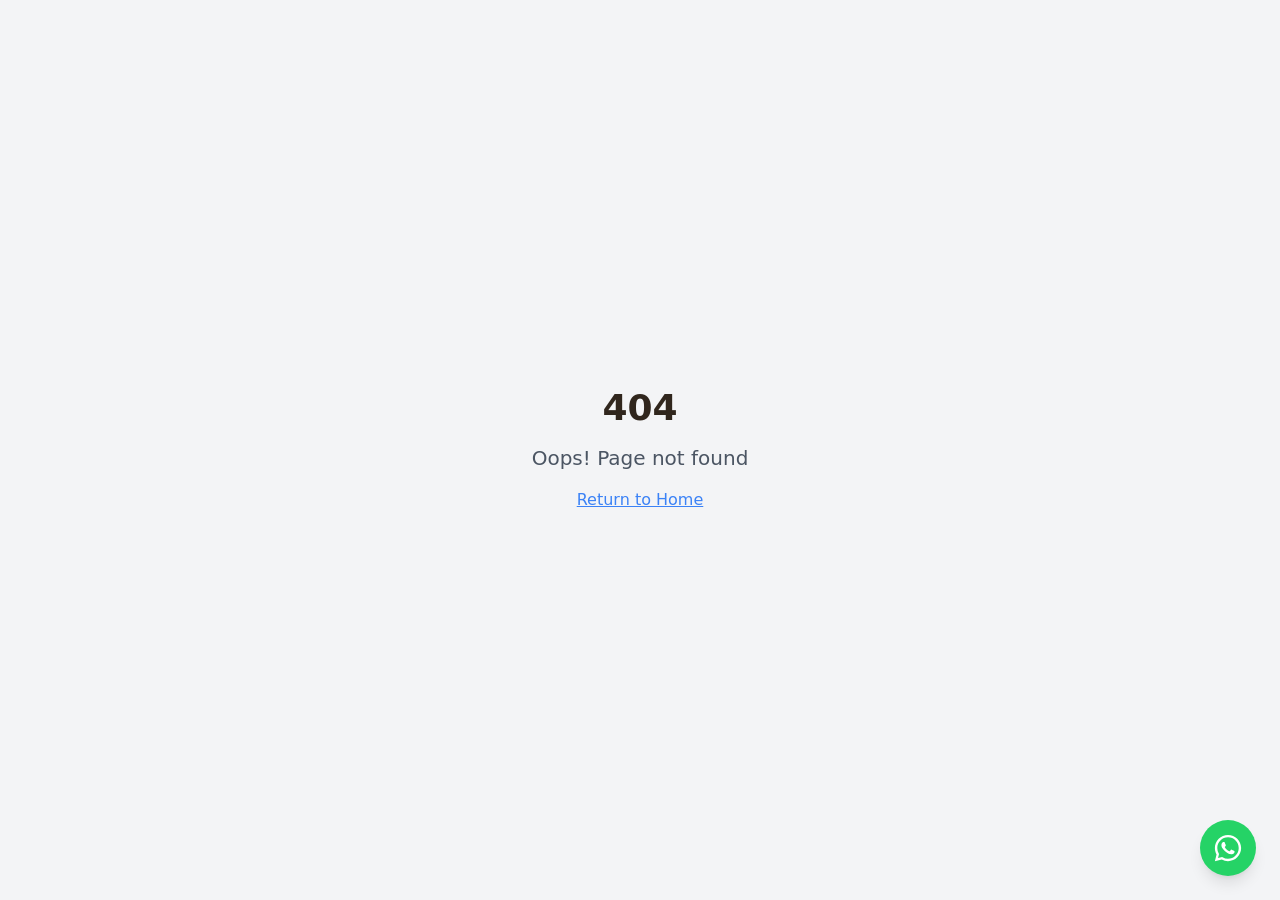
<file: index.html>
<!DOCTYPE html>
<html lang="en">
  <head>
    <meta charset="UTF-8" />
    <meta name="viewport" content="width=device-width, initial-scale=1.0" />
    <link href="https://fonts.googleapis.com/css2?family=Playfair+Display:wght@700;900&display=swap" rel="stylesheet" />

    <!-- Primary SEO -->
    <title>CS Coffee Works | Chikkamagaluru Special Coffee</title>
    <meta name="description" content="CS Coffee Works brings you premium coffee blends from the mist-covered estates of Chikkamagaluru, Karnataka. Pure, aromatic, and crafted with decades of passion." />
    <meta name="keywords" content="CS Coffee Works, Chikkamagaluru coffee, Malnad coffee, Karnataka coffee, premium coffee blend, filter coffee, Indian coffee" />
    <meta name="author" content="CS Coffee Works" />
    <link rel="canonical" href="https://cscoffeeworks.in/" />

    <!-- Open Graph -->
    <meta property="og:title" content="CS Coffee Works | Chikkamagaluru Special Coffee" />
    <meta property="og:description" content="Premium coffee blends from the mist-covered estates of Chikkamagaluru, Karnataka. Pure, aromatic, and crafted with decades of passion." />
    <meta property="og:type" content="website" />
    <meta property="og:url" content="https://cscoffeeworks.in/" />
    <meta property="og:image" content="https://cscoffeeworks.in/lovable-uploads/cs-coffee-400g.jpg" />
    <meta property="og:image:alt" content="CS Coffee Works – Premium Chikkamagaluru Coffee" />
    <meta property="og:site_name" content="CS Coffee Works" />
    <meta property="og:locale" content="en_IN" />

    <!-- Twitter Card -->
    <meta name="twitter:card" content="summary_large_image" />
    <meta name="twitter:title" content="CS Coffee Works | Chikkamagaluru Special Coffee" />
    <meta name="twitter:description" content="Premium coffee blends from the mist-covered estates of Chikkamagaluru, Karnataka." />
    <meta name="twitter:image" content="https://cscoffeeworks.in/lovable-uploads/cs-coffee-400g.jpg" />

    <!-- GitHub Pages SPA redirect handler -->
    <script>
      (function(l) {
        if (l.search[1] === '/') {
          var decoded = l.search.slice(1).split('&').map(function(s) {
            return s.replace(/~and~/g, '&');
          });
          window.history.replaceState(null, null,
            l.pathname.slice(0, -1) + decoded[0] +
            (decoded[1] ? '?' + decoded[1] : '') +
            l.hash
          );
        }
      }(window.location));
    </script>
    <script type="module" crossorigin src="/assets/index-CIEJbocS.js"></script>
    <link rel="stylesheet" crossorigin href="/assets/index-BhkToB1e.css">
  </head>

  <body>
    <div id="root"></div>
  </body>
</html>
</file>
<file: assets/index-BhkToB1e.css>
*,:before,:after{--tw-border-spacing-x: 0;--tw-border-spacing-y: 0;--tw-translate-x: 0;--tw-translate-y: 0;--tw-rotate: 0;--tw-skew-x: 0;--tw-skew-y: 0;--tw-scale-x: 1;--tw-scale-y: 1;--tw-pan-x: ;--tw-pan-y: ;--tw-pinch-zoom: ;--tw-scroll-snap-strictness: proximity;--tw-gradient-from-position: ;--tw-gradient-via-position: ;--tw-gradient-to-position: ;--tw-ordinal: ;--tw-slashed-zero: ;--tw-numeric-figure: ;--tw-numeric-spacing: ;--tw-numeric-fraction: ;--tw-ring-inset: ;--tw-ring-offset-width: 0px;--tw-ring-offset-color: #fff;--tw-ring-color: rgb(59 130 246 / .5);--tw-ring-offset-shadow: 0 0 #0000;--tw-ring-shadow: 0 0 #0000;--tw-shadow: 0 0 #0000;--tw-shadow-colored: 0 0 #0000;--tw-blur: ;--tw-brightness: ;--tw-contrast: ;--tw-grayscale: ;--tw-hue-rotate: ;--tw-invert: ;--tw-saturate: ;--tw-sepia: ;--tw-drop-shadow: ;--tw-backdrop-blur: ;--tw-backdrop-brightness: ;--tw-backdrop-contrast: ;--tw-backdrop-grayscale: ;--tw-backdrop-hue-rotate: ;--tw-backdrop-invert: ;--tw-backdrop-opacity: ;--tw-backdrop-saturate: ;--tw-backdrop-sepia: ;--tw-contain-size: ;--tw-contain-layout: ;--tw-contain-paint: ;--tw-contain-style: }::backdrop{--tw-border-spacing-x: 0;--tw-border-spacing-y: 0;--tw-translate-x: 0;--tw-translate-y: 0;--tw-rotate: 0;--tw-skew-x: 0;--tw-skew-y: 0;--tw-scale-x: 1;--tw-scale-y: 1;--tw-pan-x: ;--tw-pan-y: ;--tw-pinch-zoom: ;--tw-scroll-snap-strictness: proximity;--tw-gradient-from-position: ;--tw-gradient-via-position: ;--tw-gradient-to-position: ;--tw-ordinal: ;--tw-slashed-zero: ;--tw-numeric-figure: ;--tw-numeric-spacing: ;--tw-numeric-fraction: ;--tw-ring-inset: ;--tw-ring-offset-width: 0px;--tw-ring-offset-color: #fff;--tw-ring-color: rgb(59 130 246 / .5);--tw-ring-offset-shadow: 0 0 #0000;--tw-ring-shadow: 0 0 #0000;--tw-shadow: 0 0 #0000;--tw-shadow-colored: 0 0 #0000;--tw-blur: ;--tw-brightness: ;--tw-contrast: ;--tw-grayscale: ;--tw-hue-rotate: ;--tw-invert: ;--tw-saturate: ;--tw-sepia: ;--tw-drop-shadow: ;--tw-backdrop-blur: ;--tw-backdrop-brightness: ;--tw-backdrop-contrast: ;--tw-backdrop-grayscale: ;--tw-backdrop-hue-rotate: ;--tw-backdrop-invert: ;--tw-backdrop-opacity: ;--tw-backdrop-saturate: ;--tw-backdrop-sepia: ;--tw-contain-size: ;--tw-contain-layout: ;--tw-contain-paint: ;--tw-contain-style: }*,:before,:after{box-sizing:border-box;border-width:0;border-style:solid;border-color:#e5e7eb}:before,:after{--tw-content: ""}html,:host{line-height:1.5;-webkit-text-size-adjust:100%;-moz-tab-size:4;-o-tab-size:4;tab-size:4;font-family:ui-sans-serif,system-ui,sans-serif,"Apple Color Emoji","Segoe UI Emoji",Segoe UI Symbol,"Noto Color Emoji";font-feature-settings:normal;font-variation-settings:normal;-webkit-tap-highlight-color:transparent}body{margin:0;line-height:inherit}hr{height:0;color:inherit;border-top-width:1px}abbr:where([title]){-webkit-text-decoration:underline dotted;text-decoration:underline dotted}h1,h2,h3,h4,h5,h6{font-size:inherit;font-weight:inherit}a{color:inherit;text-decoration:inherit}b,strong{font-weight:bolder}code,kbd,samp,pre{font-family:ui-monospace,SFMono-Regular,Menlo,Monaco,Consolas,Liberation Mono,Courier New,monospace;font-feature-settings:normal;font-variation-settings:normal;font-size:1em}small{font-size:80%}sub,sup{font-size:75%;line-height:0;position:relative;vertical-align:baseline}sub{bottom:-.25em}sup{top:-.5em}table{text-indent:0;border-color:inherit;border-collapse:collapse}button,input,optgroup,select,textarea{font-family:inherit;font-feature-settings:inherit;font-variation-settings:inherit;font-size:100%;font-weight:inherit;line-height:inherit;letter-spacing:inherit;color:inherit;margin:0;padding:0}button,select{text-transform:none}button,input:where([type=button]),input:where([type=reset]),input:where([type=submit]){-webkit-appearance:button;background-color:transparent;background-image:none}:-moz-focusring{outline:auto}:-moz-ui-invalid{box-shadow:none}progress{vertical-align:baseline}::-webkit-inner-spin-button,::-webkit-outer-spin-button{height:auto}[type=search]{-webkit-appearance:textfield;outline-offset:-2px}::-webkit-search-decoration{-webkit-appearance:none}::-webkit-file-upload-button{-webkit-appearance:button;font:inherit}summary{display:list-item}blockquote,dl,dd,h1,h2,h3,h4,h5,h6,hr,figure,p,pre{margin:0}fieldset{margin:0;padding:0}legend{padding:0}ol,ul,menu{list-style:none;margin:0;padding:0}dialog{padding:0}textarea{resize:vertical}input::-moz-placeholder,textarea::-moz-placeholder{opacity:1;color:#9ca3af}input::placeholder,textarea::placeholder{opacity:1;color:#9ca3af}button,[role=button]{cursor:pointer}:disabled{cursor:default}img,svg,video,canvas,audio,iframe,embed,object{display:block;vertical-align:middle}img,video{max-width:100%;height:auto}[hidden]:where(:not([hidden=until-found])){display:none}:root{--background: 45 15% 97%;--foreground: 30 25% 15%;--card: 45 20% 95%;--card-foreground: 30 25% 15%;--popover: 45 15% 97%;--popover-foreground: 30 25% 15%;--primary: 25 30% 25%;--primary-foreground: 45 25% 95%;--secondary: 35 25% 85%;--secondary-foreground: 25 30% 25%;--muted: 40 20% 90%;--muted-foreground: 30 15% 45%;--accent: 30 40% 70%;--accent-foreground: 30 25% 15%;--destructive: 0 84.2% 60.2%;--destructive-foreground: 210 40% 98%;--border: 35 20% 85%;--input: 35 20% 85%;--ring: 25 30% 25%;--radius: .5rem;--coffee-dark: 25 40% 20%;--coffee-medium: 30 35% 35%;--coffee-light: 35 30% 70%;--cream: 45 25% 92%;--golden: 40 60% 75%}.dark{--background: 25 40% 8%;--foreground: 45 25% 90%;--card: 25 35% 12%;--card-foreground: 45 25% 90%;--popover: 25 40% 8%;--popover-foreground: 45 25% 90%;--primary: 45 25% 90%;--primary-foreground: 25 40% 8%;--secondary: 25 30% 20%;--secondary-foreground: 45 25% 90%;--muted: 25 25% 25%;--muted-foreground: 40 15% 65%;--accent: 30 40% 60%;--accent-foreground: 25 40% 8%;--destructive: 0 62.8% 30.6%;--destructive-foreground: 210 40% 98%;--border: 25 25% 25%;--input: 25 25% 25%;--ring: 45 25% 90%}*{border-color:hsl(var(--border))}body{background-color:hsl(var(--background));color:hsl(var(--foreground));font-feature-settings:"rlig" 1,"calt" 1}.container{width:100%;margin-right:auto;margin-left:auto;padding-right:2rem;padding-left:2rem}@media (min-width: 1400px){.container{max-width:1400px}}.sr-only{position:absolute;width:1px;height:1px;padding:0;margin:-1px;overflow:hidden;clip:rect(0,0,0,0);white-space:nowrap;border-width:0}.pointer-events-none{pointer-events:none}.pointer-events-auto{pointer-events:auto}.visible{visibility:visible}.invisible{visibility:hidden}.fixed{position:fixed}.absolute{position:absolute}.relative{position:relative}.inset-0{top:0;right:0;bottom:0;left:0}.inset-x-0{left:0;right:0}.inset-y-0{top:0;bottom:0}.-bottom-12{bottom:-3rem}.-left-12{left:-3rem}.-right-12{right:-3rem}.-top-12{top:-3rem}.bottom-0{bottom:0}.bottom-6{bottom:1.5rem}.left-0{left:0}.left-1{left:.25rem}.left-1\/2{left:50%}.left-2{left:.5rem}.left-\[50\%\]{left:50%}.right-0{right:0}.right-1{right:.25rem}.right-2{right:.5rem}.right-3{right:.75rem}.right-4{right:1rem}.right-6{right:1.5rem}.top-0{top:0}.top-1\.5{top:.375rem}.top-1\/2{top:50%}.top-2{top:.5rem}.top-3\.5{top:.875rem}.top-4{top:1rem}.top-\[1px\]{top:1px}.top-\[50\%\]{top:50%}.top-\[60\%\]{top:60%}.top-full{top:100%}.z-0{z-index:0}.z-10{z-index:10}.z-20{z-index:20}.z-50{z-index:50}.z-\[100\]{z-index:100}.z-\[1\]{z-index:1}.order-1{order:1}.order-2{order:2}.col-span-2{grid-column:span 2 / span 2}.-mx-1{margin-left:-.25rem;margin-right:-.25rem}.mx-2{margin-left:.5rem;margin-right:.5rem}.mx-3\.5{margin-left:.875rem;margin-right:.875rem}.mx-auto{margin-left:auto;margin-right:auto}.my-0\.5{margin-top:.125rem;margin-bottom:.125rem}.my-1{margin-top:.25rem;margin-bottom:.25rem}.-ml-4{margin-left:-1rem}.-mt-4{margin-top:-1rem}.mb-1{margin-bottom:.25rem}.mb-16{margin-bottom:4rem}.mb-2{margin-bottom:.5rem}.mb-4{margin-bottom:1rem}.mb-6{margin-bottom:1.5rem}.mb-8{margin-bottom:2rem}.ml-1{margin-left:.25rem}.ml-auto{margin-left:auto}.mr-2{margin-right:.5rem}.mt-1{margin-top:.25rem}.mt-1\.5{margin-top:.375rem}.mt-16{margin-top:4rem}.mt-2{margin-top:.5rem}.mt-24{margin-top:6rem}.mt-4{margin-top:1rem}.mt-8{margin-top:2rem}.mt-auto{margin-top:auto}.line-clamp-3{overflow:hidden;display:-webkit-box;-webkit-box-orient:vertical;-webkit-line-clamp:3}.block{display:block}.flex{display:flex}.inline-flex{display:inline-flex}.table{display:table}.grid{display:grid}.hidden{display:none}.aspect-\[4\/3\]{aspect-ratio:4/3}.aspect-square{aspect-ratio:1 / 1}.aspect-video{aspect-ratio:16 / 9}.size-4{width:1rem;height:1rem}.h-1{height:.25rem}.h-1\.5{height:.375rem}.h-10{height:2.5rem}.h-11{height:2.75rem}.h-12{height:3rem}.h-14{height:3.5rem}.h-2{height:.5rem}.h-2\.5{height:.625rem}.h-24{height:6rem}.h-3{height:.75rem}.h-3\.5{height:.875rem}.h-4{height:1rem}.h-5{height:1.25rem}.h-56{height:14rem}.h-6{height:1.5rem}.h-64{height:16rem}.h-7{height:1.75rem}.h-8{height:2rem}.h-80{height:20rem}.h-9{height:2.25rem}.h-\[1px\]{height:1px}.h-\[var\(--radix-navigation-menu-viewport-height\)\]{height:var(--radix-navigation-menu-viewport-height)}.h-\[var\(--radix-select-trigger-height\)\]{height:var(--radix-select-trigger-height)}.h-auto{height:auto}.h-full{height:100%}.h-px{height:1px}.h-svh{height:100svh}.max-h-96{max-height:24rem}.max-h-\[300px\]{max-height:300px}.max-h-\[60vh\]{max-height:60vh}.max-h-screen{max-height:100vh}.min-h-0{min-height:0px}.min-h-\[80px\]{min-height:80px}.min-h-screen{min-height:100vh}.min-h-svh{min-height:100svh}.w-0{width:0px}.w-1{width:.25rem}.w-10{width:2.5rem}.w-11{width:2.75rem}.w-14{width:3.5rem}.w-2{width:.5rem}.w-2\.5{width:.625rem}.w-24{width:6rem}.w-3{width:.75rem}.w-3\.5{width:.875rem}.w-3\/4{width:75%}.w-4{width:1rem}.w-5{width:1.25rem}.w-6{width:1.5rem}.w-64{width:16rem}.w-7{width:1.75rem}.w-72{width:18rem}.w-8{width:2rem}.w-9{width:2.25rem}.w-\[--sidebar-width\]{width:var(--sidebar-width)}.w-\[100px\]{width:100px}.w-\[1px\]{width:1px}.w-auto{width:auto}.w-full{width:100%}.w-max{width:-moz-max-content;width:max-content}.w-px{width:1px}.min-w-0{min-width:0px}.min-w-5{min-width:1.25rem}.min-w-\[12rem\]{min-width:12rem}.min-w-\[8rem\]{min-width:8rem}.min-w-\[var\(--radix-select-trigger-width\)\]{min-width:var(--radix-select-trigger-width)}.max-w-2xl{max-width:42rem}.max-w-3xl{max-width:48rem}.max-w-4xl{max-width:56rem}.max-w-6xl{max-width:72rem}.max-w-\[--skeleton-width\]{max-width:var(--skeleton-width)}.max-w-lg{max-width:32rem}.max-w-max{max-width:-moz-max-content;max-width:max-content}.max-w-md{max-width:28rem}.flex-1{flex:1 1 0%}.flex-shrink-0,.shrink-0{flex-shrink:0}.grow{flex-grow:1}.grow-0{flex-grow:0}.basis-full{flex-basis:100%}.caption-bottom{caption-side:bottom}.border-collapse{border-collapse:collapse}.-translate-x-1\/2{--tw-translate-x: -50%;transform:translate(var(--tw-translate-x),var(--tw-translate-y)) rotate(var(--tw-rotate)) skew(var(--tw-skew-x)) skewY(var(--tw-skew-y)) scaleX(var(--tw-scale-x)) scaleY(var(--tw-scale-y))}.-translate-x-px{--tw-translate-x: -1px;transform:translate(var(--tw-translate-x),var(--tw-translate-y)) rotate(var(--tw-rotate)) skew(var(--tw-skew-x)) skewY(var(--tw-skew-y)) scaleX(var(--tw-scale-x)) scaleY(var(--tw-scale-y))}.-translate-y-1\/2{--tw-translate-y: -50%;transform:translate(var(--tw-translate-x),var(--tw-translate-y)) rotate(var(--tw-rotate)) skew(var(--tw-skew-x)) skewY(var(--tw-skew-y)) scaleX(var(--tw-scale-x)) scaleY(var(--tw-scale-y))}.translate-x-\[-50\%\]{--tw-translate-x: -50%;transform:translate(var(--tw-translate-x),var(--tw-translate-y)) rotate(var(--tw-rotate)) skew(var(--tw-skew-x)) skewY(var(--tw-skew-y)) scaleX(var(--tw-scale-x)) scaleY(var(--tw-scale-y))}.translate-x-px{--tw-translate-x: 1px;transform:translate(var(--tw-translate-x),var(--tw-translate-y)) rotate(var(--tw-rotate)) skew(var(--tw-skew-x)) skewY(var(--tw-skew-y)) scaleX(var(--tw-scale-x)) scaleY(var(--tw-scale-y))}.translate-y-\[-50\%\]{--tw-translate-y: -50%;transform:translate(var(--tw-translate-x),var(--tw-translate-y)) rotate(var(--tw-rotate)) skew(var(--tw-skew-x)) skewY(var(--tw-skew-y)) scaleX(var(--tw-scale-x)) scaleY(var(--tw-scale-y))}.rotate-45{--tw-rotate: 45deg;transform:translate(var(--tw-translate-x),var(--tw-translate-y)) rotate(var(--tw-rotate)) skew(var(--tw-skew-x)) skewY(var(--tw-skew-y)) scaleX(var(--tw-scale-x)) scaleY(var(--tw-scale-y))}.rotate-90{--tw-rotate: 90deg;transform:translate(var(--tw-translate-x),var(--tw-translate-y)) rotate(var(--tw-rotate)) skew(var(--tw-skew-x)) skewY(var(--tw-skew-y)) scaleX(var(--tw-scale-x)) scaleY(var(--tw-scale-y))}.scale-x-\[-1\]{--tw-scale-x: -1;transform:translate(var(--tw-translate-x),var(--tw-translate-y)) rotate(var(--tw-rotate)) skew(var(--tw-skew-x)) skewY(var(--tw-skew-y)) scaleX(var(--tw-scale-x)) scaleY(var(--tw-scale-y))}.scale-y-\[-1\]{--tw-scale-y: -1;transform:translate(var(--tw-translate-x),var(--tw-translate-y)) rotate(var(--tw-rotate)) skew(var(--tw-skew-x)) skewY(var(--tw-skew-y)) scaleX(var(--tw-scale-x)) scaleY(var(--tw-scale-y))}.transform{transform:translate(var(--tw-translate-x),var(--tw-translate-y)) rotate(var(--tw-rotate)) skew(var(--tw-skew-x)) skewY(var(--tw-skew-y)) scaleX(var(--tw-scale-x)) scaleY(var(--tw-scale-y))}@keyframes pulse{50%{opacity:.5}}.animate-pulse{animation:pulse 2s cubic-bezier(.4,0,.6,1) infinite}.cursor-default{cursor:default}.cursor-pointer{cursor:pointer}.touch-none{touch-action:none}.select-none{-webkit-user-select:none;-moz-user-select:none;user-select:none}.list-none{list-style-type:none}.flex-row{flex-direction:row}.flex-col{flex-direction:column}.flex-col-reverse{flex-direction:column-reverse}.flex-wrap{flex-wrap:wrap}.items-start{align-items:flex-start}.items-end{align-items:flex-end}.items-center{align-items:center}.items-stretch{align-items:stretch}.justify-center{justify-content:center}.justify-between{justify-content:space-between}.gap-1{gap:.25rem}.gap-1\.5{gap:.375rem}.gap-12{gap:3rem}.gap-2{gap:.5rem}.gap-4{gap:1rem}.gap-6{gap:1.5rem}.gap-8{gap:2rem}.space-x-1>:not([hidden])~:not([hidden]){--tw-space-x-reverse: 0;margin-right:calc(.25rem * var(--tw-space-x-reverse));margin-left:calc(.25rem * calc(1 - var(--tw-space-x-reverse)))}.space-x-2>:not([hidden])~:not([hidden]){--tw-space-x-reverse: 0;margin-right:calc(.5rem * var(--tw-space-x-reverse));margin-left:calc(.5rem * calc(1 - var(--tw-space-x-reverse)))}.space-x-4>:not([hidden])~:not([hidden]){--tw-space-x-reverse: 0;margin-right:calc(1rem * var(--tw-space-x-reverse));margin-left:calc(1rem * calc(1 - var(--tw-space-x-reverse)))}.space-x-8>:not([hidden])~:not([hidden]){--tw-space-x-reverse: 0;margin-right:calc(2rem * var(--tw-space-x-reverse));margin-left:calc(2rem * calc(1 - var(--tw-space-x-reverse)))}.space-y-1>:not([hidden])~:not([hidden]){--tw-space-y-reverse: 0;margin-top:calc(.25rem * calc(1 - var(--tw-space-y-reverse)));margin-bottom:calc(.25rem * var(--tw-space-y-reverse))}.space-y-1\.5>:not([hidden])~:not([hidden]){--tw-space-y-reverse: 0;margin-top:calc(.375rem * calc(1 - var(--tw-space-y-reverse)));margin-bottom:calc(.375rem * var(--tw-space-y-reverse))}.space-y-2>:not([hidden])~:not([hidden]){--tw-space-y-reverse: 0;margin-top:calc(.5rem * calc(1 - var(--tw-space-y-reverse)));margin-bottom:calc(.5rem * var(--tw-space-y-reverse))}.space-y-4>:not([hidden])~:not([hidden]){--tw-space-y-reverse: 0;margin-top:calc(1rem * calc(1 - var(--tw-space-y-reverse)));margin-bottom:calc(1rem * var(--tw-space-y-reverse))}.space-y-6>:not([hidden])~:not([hidden]){--tw-space-y-reverse: 0;margin-top:calc(1.5rem * calc(1 - var(--tw-space-y-reverse)));margin-bottom:calc(1.5rem * var(--tw-space-y-reverse))}.space-y-8>:not([hidden])~:not([hidden]){--tw-space-y-reverse: 0;margin-top:calc(2rem * calc(1 - var(--tw-space-y-reverse)));margin-bottom:calc(2rem * var(--tw-space-y-reverse))}.overflow-auto{overflow:auto}.overflow-hidden{overflow:hidden}.overflow-y-auto{overflow-y:auto}.overflow-x-hidden{overflow-x:hidden}.whitespace-nowrap{white-space:nowrap}.break-words{overflow-wrap:break-word}.rounded{border-radius:.25rem}.rounded-\[2px\]{border-radius:2px}.rounded-\[inherit\]{border-radius:inherit}.rounded-full{border-radius:9999px}.rounded-lg{border-radius:var(--radius)}.rounded-md{border-radius:calc(var(--radius) - 2px)}.rounded-sm{border-radius:calc(var(--radius) - 4px)}.rounded-xl{border-radius:.75rem}.rounded-t-\[10px\]{border-top-left-radius:10px;border-top-right-radius:10px}.rounded-t-xl{border-top-left-radius:.75rem;border-top-right-radius:.75rem}.rounded-tl-sm{border-top-left-radius:calc(var(--radius) - 4px)}.border{border-width:1px}.border-2{border-width:2px}.border-\[1\.5px\]{border-width:1.5px}.border-y{border-top-width:1px;border-bottom-width:1px}.border-b{border-bottom-width:1px}.border-l{border-left-width:1px}.border-r{border-right-width:1px}.border-t{border-top-width:1px}.border-dashed{border-style:dashed}.border-\[--color-border\]{border-color:var(--color-border)}.border-border\/50{border-color:hsl(var(--border) / .5)}.border-destructive{border-color:hsl(var(--destructive))}.border-destructive\/50{border-color:hsl(var(--destructive) / .5)}.border-gray-200{--tw-border-opacity: 1;border-color:rgb(229 231 235 / var(--tw-border-opacity, 1))}.border-gray-700{--tw-border-opacity: 1;border-color:rgb(55 65 81 / var(--tw-border-opacity, 1))}.border-input{border-color:hsl(var(--input))}.border-primary{border-color:hsl(var(--primary))}.border-sidebar-border{border-color:hsl(var(--sidebar-border))}.border-transparent{border-color:transparent}.border-white\/30{border-color:#ffffff4d}.border-l-transparent{border-left-color:transparent}.border-t-transparent{border-top-color:transparent}.bg-\[--color-bg\]{background-color:var(--color-bg)}.bg-accent{background-color:hsl(var(--accent))}.bg-background{background-color:hsl(var(--background))}.bg-black\/60{background-color:#0009}.bg-black\/80{background-color:#000c}.bg-border{background-color:hsl(var(--border))}.bg-card{background-color:hsl(var(--card))}.bg-destructive{background-color:hsl(var(--destructive))}.bg-foreground{background-color:hsl(var(--foreground))}.bg-gray-100{--tw-bg-opacity: 1;background-color:rgb(243 244 246 / var(--tw-bg-opacity, 1))}.bg-gray-50{--tw-bg-opacity: 1;background-color:rgb(249 250 251 / var(--tw-bg-opacity, 1))}.bg-green-600{--tw-bg-opacity: 1;background-color:rgb(22 163 74 / var(--tw-bg-opacity, 1))}.bg-muted{background-color:hsl(var(--muted))}.bg-muted\/50{background-color:hsl(var(--muted) / .5)}.bg-popover{background-color:hsl(var(--popover))}.bg-primary{background-color:hsl(var(--primary))}.bg-secondary{background-color:hsl(var(--secondary))}.bg-sidebar{background-color:hsl(var(--sidebar-background))}.bg-sidebar-border{background-color:hsl(var(--sidebar-border))}.bg-transparent{background-color:transparent}.bg-white{--tw-bg-opacity: 1;background-color:rgb(255 255 255 / var(--tw-bg-opacity, 1))}.bg-white\/10{background-color:#ffffff1a}.bg-white\/20{background-color:#fff3}.bg-white\/95{background-color:#fffffff2}.bg-yellow-600{--tw-bg-opacity: 1;background-color:rgb(202 138 4 / var(--tw-bg-opacity, 1))}.bg-gradient-to-br{background-image:linear-gradient(to bottom right,var(--tw-gradient-stops))}.bg-gradient-to-t{background-image:linear-gradient(to top,var(--tw-gradient-stops))}.to-transparent{--tw-gradient-to: transparent var(--tw-gradient-to-position)}.to-white{--tw-gradient-to: #fff var(--tw-gradient-to-position)}.fill-current{fill:currentColor}.object-contain{-o-object-fit:contain;object-fit:contain}.object-cover{-o-object-fit:cover;object-fit:cover}.p-0{padding:0}.p-1{padding:.25rem}.p-2{padding:.5rem}.p-3{padding:.75rem}.p-4{padding:1rem}.p-6{padding:1.5rem}.p-8{padding:2rem}.p-\[1px\]{padding:1px}.px-1{padding-left:.25rem;padding-right:.25rem}.px-2{padding-left:.5rem;padding-right:.5rem}.px-2\.5{padding-left:.625rem;padding-right:.625rem}.px-3{padding-left:.75rem;padding-right:.75rem}.px-4{padding-left:1rem;padding-right:1rem}.px-5{padding-left:1.25rem;padding-right:1.25rem}.px-6{padding-left:1.5rem;padding-right:1.5rem}.px-8{padding-left:2rem;padding-right:2rem}.py-0\.5{padding-top:.125rem;padding-bottom:.125rem}.py-1{padding-top:.25rem;padding-bottom:.25rem}.py-1\.5{padding-top:.375rem;padding-bottom:.375rem}.py-12{padding-top:3rem;padding-bottom:3rem}.py-2{padding-top:.5rem;padding-bottom:.5rem}.py-20{padding-top:5rem;padding-bottom:5rem}.py-3{padding-top:.75rem;padding-bottom:.75rem}.py-4{padding-top:1rem;padding-bottom:1rem}.py-6{padding-top:1.5rem;padding-bottom:1.5rem}.pb-3{padding-bottom:.75rem}.pb-4{padding-bottom:1rem}.pl-2\.5{padding-left:.625rem}.pl-4{padding-left:1rem}.pl-8{padding-left:2rem}.pr-2{padding-right:.5rem}.pr-2\.5{padding-right:.625rem}.pr-8{padding-right:2rem}.pt-0{padding-top:0}.pt-1{padding-top:.25rem}.pt-3{padding-top:.75rem}.pt-4{padding-top:1rem}.pt-8{padding-top:2rem}.text-left{text-align:left}.text-center{text-align:center}.align-middle{vertical-align:middle}.font-mono{font-family:ui-monospace,SFMono-Regular,Menlo,Monaco,Consolas,Liberation Mono,Courier New,monospace}.text-2xl{font-size:1.5rem;line-height:2rem}.text-4xl{font-size:2.25rem;line-height:2.5rem}.text-\[0\.8rem\]{font-size:.8rem}.text-base{font-size:1rem;line-height:1.5rem}.text-lg{font-size:1.125rem;line-height:1.75rem}.text-sm{font-size:.875rem;line-height:1.25rem}.text-xl{font-size:1.25rem;line-height:1.75rem}.text-xs{font-size:.75rem;line-height:1rem}.font-bold{font-weight:700}.font-medium{font-weight:500}.font-normal{font-weight:400}.font-semibold{font-weight:600}.tabular-nums{--tw-numeric-spacing: tabular-nums;font-variant-numeric:var(--tw-ordinal) var(--tw-slashed-zero) var(--tw-numeric-figure) var(--tw-numeric-spacing) var(--tw-numeric-fraction)}.leading-none{line-height:1}.leading-relaxed{line-height:1.625}.tracking-tight{letter-spacing:-.025em}.tracking-widest{letter-spacing:.1em}.text-accent-foreground{color:hsl(var(--accent-foreground))}.text-blue-500{--tw-text-opacity: 1;color:rgb(59 130 246 / var(--tw-text-opacity, 1))}.text-card-foreground{color:hsl(var(--card-foreground))}.text-current{color:currentColor}.text-destructive{color:hsl(var(--destructive))}.text-destructive-foreground{color:hsl(var(--destructive-foreground))}.text-foreground{color:hsl(var(--foreground))}.text-foreground\/50{color:hsl(var(--foreground) / .5)}.text-gray-200{--tw-text-opacity: 1;color:rgb(229 231 235 / var(--tw-text-opacity, 1))}.text-gray-300{--tw-text-opacity: 1;color:rgb(209 213 219 / var(--tw-text-opacity, 1))}.text-gray-400{--tw-text-opacity: 1;color:rgb(156 163 175 / var(--tw-text-opacity, 1))}.text-gray-500{--tw-text-opacity: 1;color:rgb(107 114 128 / var(--tw-text-opacity, 1))}.text-gray-600{--tw-text-opacity: 1;color:rgb(75 85 99 / var(--tw-text-opacity, 1))}.text-gray-700{--tw-text-opacity: 1;color:rgb(55 65 81 / var(--tw-text-opacity, 1))}.text-muted-foreground{color:hsl(var(--muted-foreground))}.text-popover-foreground{color:hsl(var(--popover-foreground))}.text-primary{color:hsl(var(--primary))}.text-primary-foreground{color:hsl(var(--primary-foreground))}.text-secondary-foreground{color:hsl(var(--secondary-foreground))}.text-sidebar-foreground{color:hsl(var(--sidebar-foreground))}.text-sidebar-foreground\/70{color:hsl(var(--sidebar-foreground) / .7)}.text-white{--tw-text-opacity: 1;color:rgb(255 255 255 / var(--tw-text-opacity, 1))}.text-yellow-400{--tw-text-opacity: 1;color:rgb(250 204 21 / var(--tw-text-opacity, 1))}.underline{text-decoration-line:underline}.underline-offset-4{text-underline-offset:4px}.placeholder-gray-300::-moz-placeholder{--tw-placeholder-opacity: 1;color:rgb(209 213 219 / var(--tw-placeholder-opacity, 1))}.placeholder-gray-300::placeholder{--tw-placeholder-opacity: 1;color:rgb(209 213 219 / var(--tw-placeholder-opacity, 1))}.opacity-0{opacity:0}.opacity-50{opacity:.5}.opacity-60{opacity:.6}.opacity-70{opacity:.7}.opacity-90{opacity:.9}.shadow-\[0_0_0_1px_hsl\(var\(--sidebar-border\)\)\]{--tw-shadow: 0 0 0 1px hsl(var(--sidebar-border));--tw-shadow-colored: 0 0 0 1px var(--tw-shadow-color);box-shadow:var(--tw-ring-offset-shadow, 0 0 #0000),var(--tw-ring-shadow, 0 0 #0000),var(--tw-shadow)}.shadow-lg{--tw-shadow: 0 10px 15px -3px rgb(0 0 0 / .1), 0 4px 6px -4px rgb(0 0 0 / .1);--tw-shadow-colored: 0 10px 15px -3px var(--tw-shadow-color), 0 4px 6px -4px var(--tw-shadow-color);box-shadow:var(--tw-ring-offset-shadow, 0 0 #0000),var(--tw-ring-shadow, 0 0 #0000),var(--tw-shadow)}.shadow-md{--tw-shadow: 0 4px 6px -1px rgb(0 0 0 / .1), 0 2px 4px -2px rgb(0 0 0 / .1);--tw-shadow-colored: 0 4px 6px -1px var(--tw-shadow-color), 0 2px 4px -2px var(--tw-shadow-color);box-shadow:var(--tw-ring-offset-shadow, 0 0 #0000),var(--tw-ring-shadow, 0 0 #0000),var(--tw-shadow)}.shadow-none{--tw-shadow: 0 0 #0000;--tw-shadow-colored: 0 0 #0000;box-shadow:var(--tw-ring-offset-shadow, 0 0 #0000),var(--tw-ring-shadow, 0 0 #0000),var(--tw-shadow)}.shadow-sm{--tw-shadow: 0 1px 2px 0 rgb(0 0 0 / .05);--tw-shadow-colored: 0 1px 2px 0 var(--tw-shadow-color);box-shadow:var(--tw-ring-offset-shadow, 0 0 #0000),var(--tw-ring-shadow, 0 0 #0000),var(--tw-shadow)}.shadow-xl{--tw-shadow: 0 20px 25px -5px rgb(0 0 0 / .1), 0 8px 10px -6px rgb(0 0 0 / .1);--tw-shadow-colored: 0 20px 25px -5px var(--tw-shadow-color), 0 8px 10px -6px var(--tw-shadow-color);box-shadow:var(--tw-ring-offset-shadow, 0 0 #0000),var(--tw-ring-shadow, 0 0 #0000),var(--tw-shadow)}.outline-none{outline:2px solid transparent;outline-offset:2px}.outline{outline-style:solid}.ring-0{--tw-ring-offset-shadow: var(--tw-ring-inset) 0 0 0 var(--tw-ring-offset-width) var(--tw-ring-offset-color);--tw-ring-shadow: var(--tw-ring-inset) 0 0 0 calc(0px + var(--tw-ring-offset-width)) var(--tw-ring-color);box-shadow:var(--tw-ring-offset-shadow),var(--tw-ring-shadow),var(--tw-shadow, 0 0 #0000)}.ring-2{--tw-ring-offset-shadow: var(--tw-ring-inset) 0 0 0 var(--tw-ring-offset-width) var(--tw-ring-offset-color);--tw-ring-shadow: var(--tw-ring-inset) 0 0 0 calc(2px + var(--tw-ring-offset-width)) var(--tw-ring-color);box-shadow:var(--tw-ring-offset-shadow),var(--tw-ring-shadow),var(--tw-shadow, 0 0 #0000)}.ring-ring{--tw-ring-color: hsl(var(--ring))}.ring-sidebar-ring{--tw-ring-color: hsl(var(--sidebar-ring))}.ring-offset-background{--tw-ring-offset-color: hsl(var(--background))}.filter{filter:var(--tw-blur) var(--tw-brightness) var(--tw-contrast) var(--tw-grayscale) var(--tw-hue-rotate) var(--tw-invert) var(--tw-saturate) var(--tw-sepia) var(--tw-drop-shadow)}.backdrop-blur-sm{--tw-backdrop-blur: blur(4px);-webkit-backdrop-filter:var(--tw-backdrop-blur) var(--tw-backdrop-brightness) var(--tw-backdrop-contrast) var(--tw-backdrop-grayscale) var(--tw-backdrop-hue-rotate) var(--tw-backdrop-invert) var(--tw-backdrop-opacity) var(--tw-backdrop-saturate) var(--tw-backdrop-sepia);backdrop-filter:var(--tw-backdrop-blur) var(--tw-backdrop-brightness) var(--tw-backdrop-contrast) var(--tw-backdrop-grayscale) var(--tw-backdrop-hue-rotate) var(--tw-backdrop-invert) var(--tw-backdrop-opacity) var(--tw-backdrop-saturate) var(--tw-backdrop-sepia)}.transition{transition-property:color,background-color,border-color,text-decoration-color,fill,stroke,opacity,box-shadow,transform,filter,-webkit-backdrop-filter;transition-property:color,background-color,border-color,text-decoration-color,fill,stroke,opacity,box-shadow,transform,filter,backdrop-filter;transition-property:color,background-color,border-color,text-decoration-color,fill,stroke,opacity,box-shadow,transform,filter,backdrop-filter,-webkit-backdrop-filter;transition-timing-function:cubic-bezier(.4,0,.2,1);transition-duration:.15s}.transition-\[left\,right\,width\]{transition-property:left,right,width;transition-timing-function:cubic-bezier(.4,0,.2,1);transition-duration:.15s}.transition-\[margin\,opa\]{transition-property:margin,opa;transition-timing-function:cubic-bezier(.4,0,.2,1);transition-duration:.15s}.transition-\[width\,height\,padding\]{transition-property:width,height,padding;transition-timing-function:cubic-bezier(.4,0,.2,1);transition-duration:.15s}.transition-\[width\]{transition-property:width;transition-timing-function:cubic-bezier(.4,0,.2,1);transition-duration:.15s}.transition-all{transition-property:all;transition-timing-function:cubic-bezier(.4,0,.2,1);transition-duration:.15s}.transition-colors{transition-property:color,background-color,border-color,text-decoration-color,fill,stroke;transition-timing-function:cubic-bezier(.4,0,.2,1);transition-duration:.15s}.transition-opacity{transition-property:opacity;transition-timing-function:cubic-bezier(.4,0,.2,1);transition-duration:.15s}.transition-shadow{transition-property:box-shadow;transition-timing-function:cubic-bezier(.4,0,.2,1);transition-duration:.15s}.transition-transform{transition-property:transform;transition-timing-function:cubic-bezier(.4,0,.2,1);transition-duration:.15s}.duration-1000{transition-duration:1s}.duration-200{transition-duration:.2s}.duration-300{transition-duration:.3s}.ease-in-out{transition-timing-function:cubic-bezier(.4,0,.2,1)}.ease-linear{transition-timing-function:linear}@keyframes enter{0%{opacity:var(--tw-enter-opacity, 1);transform:translate3d(var(--tw-enter-translate-x, 0),var(--tw-enter-translate-y, 0),0) scale3d(var(--tw-enter-scale, 1),var(--tw-enter-scale, 1),var(--tw-enter-scale, 1)) rotate(var(--tw-enter-rotate, 0))}}@keyframes exit{to{opacity:var(--tw-exit-opacity, 1);transform:translate3d(var(--tw-exit-translate-x, 0),var(--tw-exit-translate-y, 0),0) scale3d(var(--tw-exit-scale, 1),var(--tw-exit-scale, 1),var(--tw-exit-scale, 1)) rotate(var(--tw-exit-rotate, 0))}}.animate-in{animation-name:enter;animation-duration:.15s;--tw-enter-opacity: initial;--tw-enter-scale: initial;--tw-enter-rotate: initial;--tw-enter-translate-x: initial;--tw-enter-translate-y: initial}.fade-in-0{--tw-enter-opacity: 0}.fade-in-80{--tw-enter-opacity: .8}.zoom-in-95{--tw-enter-scale: .95}.duration-1000{animation-duration:1s}.duration-200{animation-duration:.2s}.duration-300{animation-duration:.3s}.ease-in-out{animation-timing-function:cubic-bezier(.4,0,.2,1)}.ease-linear{animation-timing-function:linear}.text-coffee-dark{color:hsl(var(--coffee-dark))}.text-coffee-medium{color:hsl(var(--coffee-medium))}.bg-coffee-dark{background-color:hsl(var(--coffee-dark))}.bg-coffee-medium{background-color:hsl(var(--coffee-medium))}.bg-cream{background-color:hsl(var(--cream))}.file\:border-0::file-selector-button{border-width:0px}.file\:bg-transparent::file-selector-button{background-color:transparent}.file\:text-sm::file-selector-button{font-size:.875rem;line-height:1.25rem}.file\:font-medium::file-selector-button{font-weight:500}.file\:text-foreground::file-selector-button{color:hsl(var(--foreground))}.placeholder\:text-muted-foreground::-moz-placeholder{color:hsl(var(--muted-foreground))}.placeholder\:text-muted-foreground::placeholder{color:hsl(var(--muted-foreground))}.after\:absolute:after{content:var(--tw-content);position:absolute}.after\:-inset-2:after{content:var(--tw-content);top:-.5rem;right:-.5rem;bottom:-.5rem;left:-.5rem}.after\:inset-y-0:after{content:var(--tw-content);top:0;bottom:0}.after\:left-1\/2:after{content:var(--tw-content);left:50%}.after\:w-1:after{content:var(--tw-content);width:.25rem}.after\:w-\[2px\]:after{content:var(--tw-content);width:2px}.after\:-translate-x-1\/2:after{content:var(--tw-content);--tw-translate-x: -50%;transform:translate(var(--tw-translate-x),var(--tw-translate-y)) rotate(var(--tw-rotate)) skew(var(--tw-skew-x)) skewY(var(--tw-skew-y)) scaleX(var(--tw-scale-x)) scaleY(var(--tw-scale-y))}.first\:rounded-l-md:first-child{border-top-left-radius:calc(var(--radius) - 2px);border-bottom-left-radius:calc(var(--radius) - 2px)}.first\:border-l:first-child{border-left-width:1px}.last\:rounded-r-md:last-child{border-top-right-radius:calc(var(--radius) - 2px);border-bottom-right-radius:calc(var(--radius) - 2px)}.focus-within\:relative:focus-within{position:relative}.focus-within\:z-20:focus-within{z-index:20}.hover\:scale-105:hover{--tw-scale-x: 1.05;--tw-scale-y: 1.05;transform:translate(var(--tw-translate-x),var(--tw-translate-y)) rotate(var(--tw-rotate)) skew(var(--tw-skew-x)) skewY(var(--tw-skew-y)) scaleX(var(--tw-scale-x)) scaleY(var(--tw-scale-y))}.hover\:scale-110:hover{--tw-scale-x: 1.1;--tw-scale-y: 1.1;transform:translate(var(--tw-translate-x),var(--tw-translate-y)) rotate(var(--tw-rotate)) skew(var(--tw-skew-x)) skewY(var(--tw-skew-y)) scaleX(var(--tw-scale-x)) scaleY(var(--tw-scale-y))}.hover\:bg-accent:hover{background-color:hsl(var(--accent))}.hover\:bg-destructive\/80:hover{background-color:hsl(var(--destructive) / .8)}.hover\:bg-destructive\/90:hover{background-color:hsl(var(--destructive) / .9)}.hover\:bg-green-700:hover{--tw-bg-opacity: 1;background-color:rgb(21 128 61 / var(--tw-bg-opacity, 1))}.hover\:bg-muted:hover{background-color:hsl(var(--muted))}.hover\:bg-muted\/50:hover{background-color:hsl(var(--muted) / .5)}.hover\:bg-primary:hover{background-color:hsl(var(--primary))}.hover\:bg-primary\/80:hover{background-color:hsl(var(--primary) / .8)}.hover\:bg-primary\/90:hover{background-color:hsl(var(--primary) / .9)}.hover\:bg-secondary:hover{background-color:hsl(var(--secondary))}.hover\:bg-secondary\/80:hover{background-color:hsl(var(--secondary) / .8)}.hover\:bg-sidebar-accent:hover{background-color:hsl(var(--sidebar-accent))}.hover\:bg-yellow-700:hover{--tw-bg-opacity: 1;background-color:rgb(161 98 7 / var(--tw-bg-opacity, 1))}.hover\:text-accent-foreground:hover{color:hsl(var(--accent-foreground))}.hover\:text-blue-700:hover{--tw-text-opacity: 1;color:rgb(29 78 216 / var(--tw-text-opacity, 1))}.hover\:text-foreground:hover{color:hsl(var(--foreground))}.hover\:text-muted-foreground:hover{color:hsl(var(--muted-foreground))}.hover\:text-primary-foreground:hover{color:hsl(var(--primary-foreground))}.hover\:text-sidebar-accent-foreground:hover{color:hsl(var(--sidebar-accent-foreground))}.hover\:text-white:hover{--tw-text-opacity: 1;color:rgb(255 255 255 / var(--tw-text-opacity, 1))}.hover\:underline:hover{text-decoration-line:underline}.hover\:opacity-100:hover{opacity:1}.hover\:shadow-\[0_0_0_1px_hsl\(var\(--sidebar-accent\)\)\]:hover{--tw-shadow: 0 0 0 1px hsl(var(--sidebar-accent));--tw-shadow-colored: 0 0 0 1px var(--tw-shadow-color);box-shadow:var(--tw-ring-offset-shadow, 0 0 #0000),var(--tw-ring-shadow, 0 0 #0000),var(--tw-shadow)}.hover\:shadow-xl:hover{--tw-shadow: 0 20px 25px -5px rgb(0 0 0 / .1), 0 8px 10px -6px rgb(0 0 0 / .1);--tw-shadow-colored: 0 20px 25px -5px var(--tw-shadow-color), 0 8px 10px -6px var(--tw-shadow-color);box-shadow:var(--tw-ring-offset-shadow, 0 0 #0000),var(--tw-ring-shadow, 0 0 #0000),var(--tw-shadow)}.hover\:text-coffee-dark:hover{color:hsl(var(--coffee-dark))}.hover\:bg-coffee-medium:hover{background-color:hsl(var(--coffee-medium))}.hover\:after\:bg-sidebar-border:hover:after{content:var(--tw-content);background-color:hsl(var(--sidebar-border))}.focus\:bg-accent:focus{background-color:hsl(var(--accent))}.focus\:bg-primary:focus{background-color:hsl(var(--primary))}.focus\:text-accent-foreground:focus{color:hsl(var(--accent-foreground))}.focus\:text-primary-foreground:focus{color:hsl(var(--primary-foreground))}.focus\:opacity-100:focus{opacity:1}.focus\:outline-none:focus{outline:2px solid transparent;outline-offset:2px}.focus\:ring-2:focus{--tw-ring-offset-shadow: var(--tw-ring-inset) 0 0 0 var(--tw-ring-offset-width) var(--tw-ring-offset-color);--tw-ring-shadow: var(--tw-ring-inset) 0 0 0 calc(2px + var(--tw-ring-offset-width)) var(--tw-ring-color);box-shadow:var(--tw-ring-offset-shadow),var(--tw-ring-shadow),var(--tw-shadow, 0 0 #0000)}.focus\:ring-ring:focus{--tw-ring-color: hsl(var(--ring))}.focus\:ring-yellow-400:focus{--tw-ring-opacity: 1;--tw-ring-color: rgb(250 204 21 / var(--tw-ring-opacity, 1))}.focus\:ring-offset-2:focus{--tw-ring-offset-width: 2px}.focus-visible\:outline-none:focus-visible{outline:2px solid transparent;outline-offset:2px}.focus-visible\:ring-1:focus-visible{--tw-ring-offset-shadow: var(--tw-ring-inset) 0 0 0 var(--tw-ring-offset-width) var(--tw-ring-offset-color);--tw-ring-shadow: var(--tw-ring-inset) 0 0 0 calc(1px + var(--tw-ring-offset-width)) var(--tw-ring-color);box-shadow:var(--tw-ring-offset-shadow),var(--tw-ring-shadow),var(--tw-shadow, 0 0 #0000)}.focus-visible\:ring-2:focus-visible{--tw-ring-offset-shadow: var(--tw-ring-inset) 0 0 0 var(--tw-ring-offset-width) var(--tw-ring-offset-color);--tw-ring-shadow: var(--tw-ring-inset) 0 0 0 calc(2px + var(--tw-ring-offset-width)) var(--tw-ring-color);box-shadow:var(--tw-ring-offset-shadow),var(--tw-ring-shadow),var(--tw-shadow, 0 0 #0000)}.focus-visible\:ring-ring:focus-visible{--tw-ring-color: hsl(var(--ring))}.focus-visible\:ring-sidebar-ring:focus-visible{--tw-ring-color: hsl(var(--sidebar-ring))}.focus-visible\:ring-offset-1:focus-visible{--tw-ring-offset-width: 1px}.focus-visible\:ring-offset-2:focus-visible{--tw-ring-offset-width: 2px}.focus-visible\:ring-offset-background:focus-visible{--tw-ring-offset-color: hsl(var(--background))}.active\:scale-95:active{--tw-scale-x: .95;--tw-scale-y: .95;transform:translate(var(--tw-translate-x),var(--tw-translate-y)) rotate(var(--tw-rotate)) skew(var(--tw-skew-x)) skewY(var(--tw-skew-y)) scaleX(var(--tw-scale-x)) scaleY(var(--tw-scale-y))}.active\:bg-sidebar-accent:active{background-color:hsl(var(--sidebar-accent))}.active\:text-sidebar-accent-foreground:active{color:hsl(var(--sidebar-accent-foreground))}.disabled\:pointer-events-none:disabled{pointer-events:none}.disabled\:cursor-not-allowed:disabled{cursor:not-allowed}.disabled\:bg-yellow-800:disabled{--tw-bg-opacity: 1;background-color:rgb(133 77 14 / var(--tw-bg-opacity, 1))}.disabled\:opacity-50:disabled{opacity:.5}.group\/menu-item:focus-within .group-focus-within\/menu-item\:opacity-100{opacity:1}.group:hover .group-hover\:scale-105{--tw-scale-x: 1.05;--tw-scale-y: 1.05;transform:translate(var(--tw-translate-x),var(--tw-translate-y)) rotate(var(--tw-rotate)) skew(var(--tw-skew-x)) skewY(var(--tw-skew-y)) scaleX(var(--tw-scale-x)) scaleY(var(--tw-scale-y))}.group:hover .group-hover\:scale-110{--tw-scale-x: 1.1;--tw-scale-y: 1.1;transform:translate(var(--tw-translate-x),var(--tw-translate-y)) rotate(var(--tw-rotate)) skew(var(--tw-skew-x)) skewY(var(--tw-skew-y)) scaleX(var(--tw-scale-x)) scaleY(var(--tw-scale-y))}.group\/menu-item:hover .group-hover\/menu-item\:opacity-100,.group:hover .group-hover\:opacity-100{opacity:1}.group.destructive .group-\[\.destructive\]\:border-muted\/40{border-color:hsl(var(--muted) / .4)}.group.toaster .group-\[\.toaster\]\:border-border{border-color:hsl(var(--border))}.group.toast .group-\[\.toast\]\:bg-muted{background-color:hsl(var(--muted))}.group.toast .group-\[\.toast\]\:bg-primary{background-color:hsl(var(--primary))}.group.toaster .group-\[\.toaster\]\:bg-background{background-color:hsl(var(--background))}.group.destructive .group-\[\.destructive\]\:text-red-300{--tw-text-opacity: 1;color:rgb(252 165 165 / var(--tw-text-opacity, 1))}.group.toast .group-\[\.toast\]\:text-muted-foreground{color:hsl(var(--muted-foreground))}.group.toast .group-\[\.toast\]\:text-primary-foreground{color:hsl(var(--primary-foreground))}.group.toaster .group-\[\.toaster\]\:text-foreground{color:hsl(var(--foreground))}.group.toaster .group-\[\.toaster\]\:shadow-lg{--tw-shadow: 0 10px 15px -3px rgb(0 0 0 / .1), 0 4px 6px -4px rgb(0 0 0 / .1);--tw-shadow-colored: 0 10px 15px -3px var(--tw-shadow-color), 0 4px 6px -4px var(--tw-shadow-color);box-shadow:var(--tw-ring-offset-shadow, 0 0 #0000),var(--tw-ring-shadow, 0 0 #0000),var(--tw-shadow)}.group.destructive .group-\[\.destructive\]\:hover\:border-destructive\/30:hover{border-color:hsl(var(--destructive) / .3)}.group.destructive .group-\[\.destructive\]\:hover\:bg-destructive:hover{background-color:hsl(var(--destructive))}.group.destructive .group-\[\.destructive\]\:hover\:text-destructive-foreground:hover{color:hsl(var(--destructive-foreground))}.group.destructive .group-\[\.destructive\]\:hover\:text-red-50:hover{--tw-text-opacity: 1;color:rgb(254 242 242 / var(--tw-text-opacity, 1))}.group.destructive .group-\[\.destructive\]\:focus\:ring-destructive:focus{--tw-ring-color: hsl(var(--destructive))}.group.destructive .group-\[\.destructive\]\:focus\:ring-red-400:focus{--tw-ring-opacity: 1;--tw-ring-color: rgb(248 113 113 / var(--tw-ring-opacity, 1))}.group.destructive .group-\[\.destructive\]\:focus\:ring-offset-red-600:focus{--tw-ring-offset-color: #dc2626}.peer\/menu-button:hover~.peer-hover\/menu-button\:text-sidebar-accent-foreground{color:hsl(var(--sidebar-accent-foreground))}.peer:disabled~.peer-disabled\:cursor-not-allowed{cursor:not-allowed}.peer:disabled~.peer-disabled\:opacity-70{opacity:.7}.has-\[\[data-variant\=inset\]\]\:bg-sidebar:has([data-variant=inset]){background-color:hsl(var(--sidebar-background))}.has-\[\:disabled\]\:opacity-50:has(:disabled){opacity:.5}.group\/menu-item:has([data-sidebar=menu-action]) .group-has-\[\[data-sidebar\=menu-action\]\]\/menu-item\:pr-8{padding-right:2rem}.aria-disabled\:pointer-events-none[aria-disabled=true]{pointer-events:none}.aria-disabled\:opacity-50[aria-disabled=true]{opacity:.5}.aria-selected\:bg-accent[aria-selected=true]{background-color:hsl(var(--accent))}.aria-selected\:bg-accent\/50[aria-selected=true]{background-color:hsl(var(--accent) / .5)}.aria-selected\:text-accent-foreground[aria-selected=true]{color:hsl(var(--accent-foreground))}.aria-selected\:text-muted-foreground[aria-selected=true]{color:hsl(var(--muted-foreground))}.aria-selected\:opacity-100[aria-selected=true]{opacity:1}.aria-selected\:opacity-30[aria-selected=true]{opacity:.3}.data-\[disabled\=true\]\:pointer-events-none[data-disabled=true],.data-\[disabled\]\:pointer-events-none[data-disabled]{pointer-events:none}.data-\[panel-group-direction\=vertical\]\:h-px[data-panel-group-direction=vertical]{height:1px}.data-\[panel-group-direction\=vertical\]\:w-full[data-panel-group-direction=vertical]{width:100%}.data-\[side\=bottom\]\:translate-y-1[data-side=bottom]{--tw-translate-y: .25rem;transform:translate(var(--tw-translate-x),var(--tw-translate-y)) rotate(var(--tw-rotate)) skew(var(--tw-skew-x)) skewY(var(--tw-skew-y)) scaleX(var(--tw-scale-x)) scaleY(var(--tw-scale-y))}.data-\[side\=left\]\:-translate-x-1[data-side=left]{--tw-translate-x: -.25rem;transform:translate(var(--tw-translate-x),var(--tw-translate-y)) rotate(var(--tw-rotate)) skew(var(--tw-skew-x)) skewY(var(--tw-skew-y)) scaleX(var(--tw-scale-x)) scaleY(var(--tw-scale-y))}.data-\[side\=right\]\:translate-x-1[data-side=right]{--tw-translate-x: .25rem;transform:translate(var(--tw-translate-x),var(--tw-translate-y)) rotate(var(--tw-rotate)) skew(var(--tw-skew-x)) skewY(var(--tw-skew-y)) scaleX(var(--tw-scale-x)) scaleY(var(--tw-scale-y))}.data-\[side\=top\]\:-translate-y-1[data-side=top]{--tw-translate-y: -.25rem;transform:translate(var(--tw-translate-x),var(--tw-translate-y)) rotate(var(--tw-rotate)) skew(var(--tw-skew-x)) skewY(var(--tw-skew-y)) scaleX(var(--tw-scale-x)) scaleY(var(--tw-scale-y))}.data-\[state\=checked\]\:translate-x-5[data-state=checked]{--tw-translate-x: 1.25rem;transform:translate(var(--tw-translate-x),var(--tw-translate-y)) rotate(var(--tw-rotate)) skew(var(--tw-skew-x)) skewY(var(--tw-skew-y)) scaleX(var(--tw-scale-x)) scaleY(var(--tw-scale-y))}.data-\[state\=unchecked\]\:translate-x-0[data-state=unchecked],.data-\[swipe\=cancel\]\:translate-x-0[data-swipe=cancel]{--tw-translate-x: 0px;transform:translate(var(--tw-translate-x),var(--tw-translate-y)) rotate(var(--tw-rotate)) skew(var(--tw-skew-x)) skewY(var(--tw-skew-y)) scaleX(var(--tw-scale-x)) scaleY(var(--tw-scale-y))}.data-\[swipe\=end\]\:translate-x-\[var\(--radix-toast-swipe-end-x\)\][data-swipe=end]{--tw-translate-x: var(--radix-toast-swipe-end-x);transform:translate(var(--tw-translate-x),var(--tw-translate-y)) rotate(var(--tw-rotate)) skew(var(--tw-skew-x)) skewY(var(--tw-skew-y)) scaleX(var(--tw-scale-x)) scaleY(var(--tw-scale-y))}.data-\[swipe\=move\]\:translate-x-\[var\(--radix-toast-swipe-move-x\)\][data-swipe=move]{--tw-translate-x: var(--radix-toast-swipe-move-x);transform:translate(var(--tw-translate-x),var(--tw-translate-y)) rotate(var(--tw-rotate)) skew(var(--tw-skew-x)) skewY(var(--tw-skew-y)) scaleX(var(--tw-scale-x)) scaleY(var(--tw-scale-y))}@keyframes accordion-up{0%{height:var(--radix-accordion-content-height)}to{height:0}}.data-\[state\=closed\]\:animate-accordion-up[data-state=closed]{animation:accordion-up .2s ease-out}@keyframes accordion-down{0%{height:0}to{height:var(--radix-accordion-content-height)}}.data-\[state\=open\]\:animate-accordion-down[data-state=open]{animation:accordion-down .2s ease-out}.data-\[panel-group-direction\=vertical\]\:flex-col[data-panel-group-direction=vertical]{flex-direction:column}.data-\[active\=true\]\:bg-sidebar-accent[data-active=true]{background-color:hsl(var(--sidebar-accent))}.data-\[active\]\:bg-accent\/50[data-active]{background-color:hsl(var(--accent) / .5)}.data-\[selected\=\'true\'\]\:bg-accent[data-selected=true]{background-color:hsl(var(--accent))}.data-\[state\=active\]\:bg-background[data-state=active]{background-color:hsl(var(--background))}.data-\[state\=checked\]\:bg-primary[data-state=checked]{background-color:hsl(var(--primary))}.data-\[state\=on\]\:bg-accent[data-state=on],.data-\[state\=open\]\:bg-accent[data-state=open]{background-color:hsl(var(--accent))}.data-\[state\=open\]\:bg-accent\/50[data-state=open]{background-color:hsl(var(--accent) / .5)}.data-\[state\=open\]\:bg-secondary[data-state=open]{background-color:hsl(var(--secondary))}.data-\[state\=selected\]\:bg-muted[data-state=selected]{background-color:hsl(var(--muted))}.data-\[state\=unchecked\]\:bg-input[data-state=unchecked]{background-color:hsl(var(--input))}.data-\[active\=true\]\:font-medium[data-active=true]{font-weight:500}.data-\[active\=true\]\:text-sidebar-accent-foreground[data-active=true]{color:hsl(var(--sidebar-accent-foreground))}.data-\[selected\=true\]\:text-accent-foreground[data-selected=true]{color:hsl(var(--accent-foreground))}.data-\[state\=active\]\:text-foreground[data-state=active]{color:hsl(var(--foreground))}.data-\[state\=checked\]\:text-primary-foreground[data-state=checked]{color:hsl(var(--primary-foreground))}.data-\[state\=on\]\:text-accent-foreground[data-state=on],.data-\[state\=open\]\:text-accent-foreground[data-state=open]{color:hsl(var(--accent-foreground))}.data-\[state\=open\]\:text-muted-foreground[data-state=open]{color:hsl(var(--muted-foreground))}.data-\[disabled\=true\]\:opacity-50[data-disabled=true],.data-\[disabled\]\:opacity-50[data-disabled]{opacity:.5}.data-\[state\=open\]\:opacity-100[data-state=open]{opacity:1}.data-\[state\=active\]\:shadow-sm[data-state=active]{--tw-shadow: 0 1px 2px 0 rgb(0 0 0 / .05);--tw-shadow-colored: 0 1px 2px 0 var(--tw-shadow-color);box-shadow:var(--tw-ring-offset-shadow, 0 0 #0000),var(--tw-ring-shadow, 0 0 #0000),var(--tw-shadow)}.data-\[swipe\=move\]\:transition-none[data-swipe=move]{transition-property:none}.data-\[state\=closed\]\:duration-300[data-state=closed]{transition-duration:.3s}.data-\[state\=open\]\:duration-500[data-state=open]{transition-duration:.5s}.data-\[motion\^\=from-\]\:animate-in[data-motion^=from-],.data-\[state\=open\]\:animate-in[data-state=open],.data-\[state\=visible\]\:animate-in[data-state=visible]{animation-name:enter;animation-duration:.15s;--tw-enter-opacity: initial;--tw-enter-scale: initial;--tw-enter-rotate: initial;--tw-enter-translate-x: initial;--tw-enter-translate-y: initial}.data-\[motion\^\=to-\]\:animate-out[data-motion^=to-],.data-\[state\=closed\]\:animate-out[data-state=closed],.data-\[state\=hidden\]\:animate-out[data-state=hidden],.data-\[swipe\=end\]\:animate-out[data-swipe=end]{animation-name:exit;animation-duration:.15s;--tw-exit-opacity: initial;--tw-exit-scale: initial;--tw-exit-rotate: initial;--tw-exit-translate-x: initial;--tw-exit-translate-y: initial}.data-\[motion\^\=from-\]\:fade-in[data-motion^=from-]{--tw-enter-opacity: 0}.data-\[motion\^\=to-\]\:fade-out[data-motion^=to-],.data-\[state\=closed\]\:fade-out-0[data-state=closed]{--tw-exit-opacity: 0}.data-\[state\=closed\]\:fade-out-80[data-state=closed]{--tw-exit-opacity: .8}.data-\[state\=hidden\]\:fade-out[data-state=hidden]{--tw-exit-opacity: 0}.data-\[state\=open\]\:fade-in-0[data-state=open],.data-\[state\=visible\]\:fade-in[data-state=visible]{--tw-enter-opacity: 0}.data-\[state\=closed\]\:zoom-out-95[data-state=closed]{--tw-exit-scale: .95}.data-\[state\=open\]\:zoom-in-90[data-state=open]{--tw-enter-scale: .9}.data-\[state\=open\]\:zoom-in-95[data-state=open]{--tw-enter-scale: .95}.data-\[motion\=from-end\]\:slide-in-from-right-52[data-motion=from-end]{--tw-enter-translate-x: 13rem}.data-\[motion\=from-start\]\:slide-in-from-left-52[data-motion=from-start]{--tw-enter-translate-x: -13rem}.data-\[motion\=to-end\]\:slide-out-to-right-52[data-motion=to-end]{--tw-exit-translate-x: 13rem}.data-\[motion\=to-start\]\:slide-out-to-left-52[data-motion=to-start]{--tw-exit-translate-x: -13rem}.data-\[side\=bottom\]\:slide-in-from-top-2[data-side=bottom]{--tw-enter-translate-y: -.5rem}.data-\[side\=left\]\:slide-in-from-right-2[data-side=left]{--tw-enter-translate-x: .5rem}.data-\[side\=right\]\:slide-in-from-left-2[data-side=right]{--tw-enter-translate-x: -.5rem}.data-\[side\=top\]\:slide-in-from-bottom-2[data-side=top]{--tw-enter-translate-y: .5rem}.data-\[state\=closed\]\:slide-out-to-bottom[data-state=closed]{--tw-exit-translate-y: 100%}.data-\[state\=closed\]\:slide-out-to-left[data-state=closed]{--tw-exit-translate-x: -100%}.data-\[state\=closed\]\:slide-out-to-left-1\/2[data-state=closed]{--tw-exit-translate-x: -50%}.data-\[state\=closed\]\:slide-out-to-right[data-state=closed],.data-\[state\=closed\]\:slide-out-to-right-full[data-state=closed]{--tw-exit-translate-x: 100%}.data-\[state\=closed\]\:slide-out-to-top[data-state=closed]{--tw-exit-translate-y: -100%}.data-\[state\=closed\]\:slide-out-to-top-\[48\%\][data-state=closed]{--tw-exit-translate-y: -48%}.data-\[state\=open\]\:slide-in-from-bottom[data-state=open]{--tw-enter-translate-y: 100%}.data-\[state\=open\]\:slide-in-from-left[data-state=open]{--tw-enter-translate-x: -100%}.data-\[state\=open\]\:slide-in-from-left-1\/2[data-state=open]{--tw-enter-translate-x: -50%}.data-\[state\=open\]\:slide-in-from-right[data-state=open]{--tw-enter-translate-x: 100%}.data-\[state\=open\]\:slide-in-from-top[data-state=open]{--tw-enter-translate-y: -100%}.data-\[state\=open\]\:slide-in-from-top-\[48\%\][data-state=open]{--tw-enter-translate-y: -48%}.data-\[state\=open\]\:slide-in-from-top-full[data-state=open]{--tw-enter-translate-y: -100%}.data-\[state\=closed\]\:duration-300[data-state=closed]{animation-duration:.3s}.data-\[state\=open\]\:duration-500[data-state=open]{animation-duration:.5s}.data-\[panel-group-direction\=vertical\]\:after\:left-0[data-panel-group-direction=vertical]:after{content:var(--tw-content);left:0}.data-\[panel-group-direction\=vertical\]\:after\:h-1[data-panel-group-direction=vertical]:after{content:var(--tw-content);height:.25rem}.data-\[panel-group-direction\=vertical\]\:after\:w-full[data-panel-group-direction=vertical]:after{content:var(--tw-content);width:100%}.data-\[panel-group-direction\=vertical\]\:after\:-translate-y-1\/2[data-panel-group-direction=vertical]:after{content:var(--tw-content);--tw-translate-y: -50%;transform:translate(var(--tw-translate-x),var(--tw-translate-y)) rotate(var(--tw-rotate)) skew(var(--tw-skew-x)) skewY(var(--tw-skew-y)) scaleX(var(--tw-scale-x)) scaleY(var(--tw-scale-y))}.data-\[panel-group-direction\=vertical\]\:after\:translate-x-0[data-panel-group-direction=vertical]:after{content:var(--tw-content);--tw-translate-x: 0px;transform:translate(var(--tw-translate-x),var(--tw-translate-y)) rotate(var(--tw-rotate)) skew(var(--tw-skew-x)) skewY(var(--tw-skew-y)) scaleX(var(--tw-scale-x)) scaleY(var(--tw-scale-y))}.data-\[state\=open\]\:hover\:bg-sidebar-accent:hover[data-state=open]{background-color:hsl(var(--sidebar-accent))}.data-\[state\=open\]\:hover\:text-sidebar-accent-foreground:hover[data-state=open]{color:hsl(var(--sidebar-accent-foreground))}.group[data-collapsible=offcanvas] .group-data-\[collapsible\=offcanvas\]\:left-\[calc\(var\(--sidebar-width\)\*-1\)\]{left:calc(var(--sidebar-width) * -1)}.group[data-collapsible=offcanvas] .group-data-\[collapsible\=offcanvas\]\:right-\[calc\(var\(--sidebar-width\)\*-1\)\]{right:calc(var(--sidebar-width) * -1)}.group[data-side=left] .group-data-\[side\=left\]\:-right-4{right:-1rem}.group[data-side=right] .group-data-\[side\=right\]\:left-0{left:0}.group[data-collapsible=icon] .group-data-\[collapsible\=icon\]\:-mt-8{margin-top:-2rem}.group[data-collapsible=icon] .group-data-\[collapsible\=icon\]\:hidden{display:none}.group[data-collapsible=icon] .group-data-\[collapsible\=icon\]\:\!size-8{width:2rem!important;height:2rem!important}.group[data-collapsible=icon] .group-data-\[collapsible\=icon\]\:w-\[--sidebar-width-icon\]{width:var(--sidebar-width-icon)}.group[data-collapsible=icon] .group-data-\[collapsible\=icon\]\:w-\[calc\(var\(--sidebar-width-icon\)_\+_theme\(spacing\.4\)\)\]{width:calc(var(--sidebar-width-icon) + 1rem)}.group[data-collapsible=icon] .group-data-\[collapsible\=icon\]\:w-\[calc\(var\(--sidebar-width-icon\)_\+_theme\(spacing\.4\)_\+2px\)\]{width:calc(var(--sidebar-width-icon) + 1rem + 2px)}.group[data-collapsible=offcanvas] .group-data-\[collapsible\=offcanvas\]\:w-0{width:0px}.group[data-collapsible=offcanvas] .group-data-\[collapsible\=offcanvas\]\:translate-x-0{--tw-translate-x: 0px;transform:translate(var(--tw-translate-x),var(--tw-translate-y)) rotate(var(--tw-rotate)) skew(var(--tw-skew-x)) skewY(var(--tw-skew-y)) scaleX(var(--tw-scale-x)) scaleY(var(--tw-scale-y))}.group[data-side=right] .group-data-\[side\=right\]\:rotate-180,.group[data-state=open] .group-data-\[state\=open\]\:rotate-180{--tw-rotate: 180deg;transform:translate(var(--tw-translate-x),var(--tw-translate-y)) rotate(var(--tw-rotate)) skew(var(--tw-skew-x)) skewY(var(--tw-skew-y)) scaleX(var(--tw-scale-x)) scaleY(var(--tw-scale-y))}.group[data-collapsible=icon] .group-data-\[collapsible\=icon\]\:overflow-hidden{overflow:hidden}.group[data-variant=floating] .group-data-\[variant\=floating\]\:rounded-lg{border-radius:var(--radius)}.group[data-variant=floating] .group-data-\[variant\=floating\]\:border{border-width:1px}.group[data-side=left] .group-data-\[side\=left\]\:border-r{border-right-width:1px}.group[data-side=right] .group-data-\[side\=right\]\:border-l{border-left-width:1px}.group[data-variant=floating] .group-data-\[variant\=floating\]\:border-sidebar-border{border-color:hsl(var(--sidebar-border))}.group[data-collapsible=icon] .group-data-\[collapsible\=icon\]\:\!p-0{padding:0!important}.group[data-collapsible=icon] .group-data-\[collapsible\=icon\]\:\!p-2{padding:.5rem!important}.group[data-collapsible=icon] .group-data-\[collapsible\=icon\]\:opacity-0{opacity:0}.group[data-variant=floating] .group-data-\[variant\=floating\]\:shadow{--tw-shadow: 0 1px 3px 0 rgb(0 0 0 / .1), 0 1px 2px -1px rgb(0 0 0 / .1);--tw-shadow-colored: 0 1px 3px 0 var(--tw-shadow-color), 0 1px 2px -1px var(--tw-shadow-color);box-shadow:var(--tw-ring-offset-shadow, 0 0 #0000),var(--tw-ring-shadow, 0 0 #0000),var(--tw-shadow)}.group[data-collapsible=offcanvas] .group-data-\[collapsible\=offcanvas\]\:after\:left-full:after{content:var(--tw-content);left:100%}.group[data-collapsible=offcanvas] .group-data-\[collapsible\=offcanvas\]\:hover\:bg-sidebar:hover{background-color:hsl(var(--sidebar-background))}.peer\/menu-button[data-size=default]~.peer-data-\[size\=default\]\/menu-button\:top-1\.5{top:.375rem}.peer\/menu-button[data-size=lg]~.peer-data-\[size\=lg\]\/menu-button\:top-2\.5{top:.625rem}.peer\/menu-button[data-size=sm]~.peer-data-\[size\=sm\]\/menu-button\:top-1{top:.25rem}.peer[data-variant=inset]~.peer-data-\[variant\=inset\]\:min-h-\[calc\(100svh-theme\(spacing\.4\)\)\]{min-height:calc(100svh - 1rem)}.peer\/menu-button[data-active=true]~.peer-data-\[active\=true\]\/menu-button\:text-sidebar-accent-foreground{color:hsl(var(--sidebar-accent-foreground))}.dark\:border-destructive:is(.dark *){border-color:hsl(var(--destructive))}@media (min-width: 640px){.sm\:bottom-0{bottom:0}.sm\:right-0{right:0}.sm\:top-auto{top:auto}.sm\:mt-0{margin-top:0}.sm\:flex{display:flex}.sm\:max-w-sm{max-width:24rem}.sm\:flex-row{flex-direction:row}.sm\:flex-col{flex-direction:column}.sm\:justify-end{justify-content:flex-end}.sm\:gap-2\.5{gap:.625rem}.sm\:space-x-2>:not([hidden])~:not([hidden]){--tw-space-x-reverse: 0;margin-right:calc(.5rem * var(--tw-space-x-reverse));margin-left:calc(.5rem * calc(1 - var(--tw-space-x-reverse)))}.sm\:space-x-4>:not([hidden])~:not([hidden]){--tw-space-x-reverse: 0;margin-right:calc(1rem * var(--tw-space-x-reverse));margin-left:calc(1rem * calc(1 - var(--tw-space-x-reverse)))}.sm\:space-y-0>:not([hidden])~:not([hidden]){--tw-space-y-reverse: 0;margin-top:calc(0px * calc(1 - var(--tw-space-y-reverse)));margin-bottom:calc(0px * var(--tw-space-y-reverse))}.sm\:rounded-lg{border-radius:var(--radius)}.sm\:text-left{text-align:left}.data-\[state\=open\]\:sm\:slide-in-from-bottom-full[data-state=open]{--tw-enter-translate-y: 100%}}@media (min-width: 768px){.md\:absolute{position:absolute}.md\:order-1{order:1}.md\:order-2{order:2}.md\:block{display:block}.md\:flex{display:flex}.md\:hidden{display:none}.md\:w-\[var\(--radix-navigation-menu-viewport-width\)\]{width:var(--radix-navigation-menu-viewport-width)}.md\:w-auto{width:auto}.md\:max-w-\[420px\]{max-width:420px}.md\:grid-cols-2{grid-template-columns:repeat(2,minmax(0,1fr))}.md\:grid-cols-4{grid-template-columns:repeat(4,minmax(0,1fr))}.md\:text-2xl{font-size:1.5rem;line-height:2rem}.md\:text-5xl{font-size:3rem;line-height:1}.md\:text-6xl{font-size:3.75rem;line-height:1}.md\:text-sm{font-size:.875rem;line-height:1.25rem}.md\:opacity-0{opacity:0}.after\:md\:hidden:after{content:var(--tw-content);display:none}.peer[data-variant=inset]~.md\:peer-data-\[variant\=inset\]\:m-2{margin:.5rem}.peer[data-state=collapsed][data-variant=inset]~.md\:peer-data-\[state\=collapsed\]\:peer-data-\[variant\=inset\]\:ml-2{margin-left:.5rem}.peer[data-variant=inset]~.md\:peer-data-\[variant\=inset\]\:ml-0{margin-left:0}.peer[data-variant=inset]~.md\:peer-data-\[variant\=inset\]\:rounded-xl{border-radius:.75rem}.peer[data-variant=inset]~.md\:peer-data-\[variant\=inset\]\:shadow{--tw-shadow: 0 1px 3px 0 rgb(0 0 0 / .1), 0 1px 2px -1px rgb(0 0 0 / .1);--tw-shadow-colored: 0 1px 3px 0 var(--tw-shadow-color), 0 1px 2px -1px var(--tw-shadow-color);box-shadow:var(--tw-ring-offset-shadow, 0 0 #0000),var(--tw-ring-shadow, 0 0 #0000),var(--tw-shadow)}}@media (min-width: 1024px){.lg\:grid-cols-3{grid-template-columns:repeat(3,minmax(0,1fr))}.lg\:grid-cols-4{grid-template-columns:repeat(4,minmax(0,1fr))}}.\[\&\:has\(\[aria-selected\]\)\]\:bg-accent:has([aria-selected]){background-color:hsl(var(--accent))}.first\:\[\&\:has\(\[aria-selected\]\)\]\:rounded-l-md:has([aria-selected]):first-child{border-top-left-radius:calc(var(--radius) - 2px);border-bottom-left-radius:calc(var(--radius) - 2px)}.last\:\[\&\:has\(\[aria-selected\]\)\]\:rounded-r-md:has([aria-selected]):last-child{border-top-right-radius:calc(var(--radius) - 2px);border-bottom-right-radius:calc(var(--radius) - 2px)}.\[\&\:has\(\[aria-selected\]\.day-outside\)\]\:bg-accent\/50:has([aria-selected].day-outside){background-color:hsl(var(--accent) / .5)}.\[\&\:has\(\[aria-selected\]\.day-range-end\)\]\:rounded-r-md:has([aria-selected].day-range-end){border-top-right-radius:calc(var(--radius) - 2px);border-bottom-right-radius:calc(var(--radius) - 2px)}.\[\&\:has\(\[role\=checkbox\]\)\]\:pr-0:has([role=checkbox]){padding-right:0}.\[\&\>button\]\:hidden>button{display:none}.\[\&\>span\:last-child\]\:truncate>span:last-child{overflow:hidden;text-overflow:ellipsis;white-space:nowrap}.\[\&\>span\]\:line-clamp-1>span{overflow:hidden;display:-webkit-box;-webkit-box-orient:vertical;-webkit-line-clamp:1}.\[\&\>svg\+div\]\:translate-y-\[-3px\]>svg+div{--tw-translate-y: -3px;transform:translate(var(--tw-translate-x),var(--tw-translate-y)) rotate(var(--tw-rotate)) skew(var(--tw-skew-x)) skewY(var(--tw-skew-y)) scaleX(var(--tw-scale-x)) scaleY(var(--tw-scale-y))}.\[\&\>svg\]\:absolute>svg{position:absolute}.\[\&\>svg\]\:left-4>svg{left:1rem}.\[\&\>svg\]\:top-4>svg{top:1rem}.\[\&\>svg\]\:size-3\.5>svg{width:.875rem;height:.875rem}.\[\&\>svg\]\:size-4>svg{width:1rem;height:1rem}.\[\&\>svg\]\:h-2\.5>svg{height:.625rem}.\[\&\>svg\]\:h-3>svg{height:.75rem}.\[\&\>svg\]\:w-2\.5>svg{width:.625rem}.\[\&\>svg\]\:w-3>svg{width:.75rem}.\[\&\>svg\]\:shrink-0>svg{flex-shrink:0}.\[\&\>svg\]\:text-destructive>svg{color:hsl(var(--destructive))}.\[\&\>svg\]\:text-foreground>svg{color:hsl(var(--foreground))}.\[\&\>svg\]\:text-muted-foreground>svg{color:hsl(var(--muted-foreground))}.\[\&\>svg\]\:text-sidebar-accent-foreground>svg{color:hsl(var(--sidebar-accent-foreground))}.\[\&\>svg\~\*\]\:pl-7>svg~*{padding-left:1.75rem}.\[\&\>tr\]\:last\:border-b-0:last-child>tr{border-bottom-width:0px}.\[\&\[data-panel-group-direction\=vertical\]\>div\]\:rotate-90[data-panel-group-direction=vertical]>div{--tw-rotate: 90deg;transform:translate(var(--tw-translate-x),var(--tw-translate-y)) rotate(var(--tw-rotate)) skew(var(--tw-skew-x)) skewY(var(--tw-skew-y)) scaleX(var(--tw-scale-x)) scaleY(var(--tw-scale-y))}.\[\&\[data-state\=open\]\>svg\]\:rotate-180[data-state=open]>svg{--tw-rotate: 180deg;transform:translate(var(--tw-translate-x),var(--tw-translate-y)) rotate(var(--tw-rotate)) skew(var(--tw-skew-x)) skewY(var(--tw-skew-y)) scaleX(var(--tw-scale-x)) scaleY(var(--tw-scale-y))}.\[\&_\.recharts-cartesian-axis-tick_text\]\:fill-muted-foreground .recharts-cartesian-axis-tick text{fill:hsl(var(--muted-foreground))}.\[\&_\.recharts-cartesian-grid_line\[stroke\=\'\#ccc\'\]\]\:stroke-border\/50 .recharts-cartesian-grid line[stroke="#ccc"]{stroke:hsl(var(--border) / .5)}.\[\&_\.recharts-curve\.recharts-tooltip-cursor\]\:stroke-border .recharts-curve.recharts-tooltip-cursor{stroke:hsl(var(--border))}.\[\&_\.recharts-dot\[stroke\=\'\#fff\'\]\]\:stroke-transparent .recharts-dot[stroke="#fff"]{stroke:transparent}.\[\&_\.recharts-layer\]\:outline-none .recharts-layer{outline:2px solid transparent;outline-offset:2px}.\[\&_\.recharts-polar-grid_\[stroke\=\'\#ccc\'\]\]\:stroke-border .recharts-polar-grid [stroke="#ccc"]{stroke:hsl(var(--border))}.\[\&_\.recharts-radial-bar-background-sector\]\:fill-muted .recharts-radial-bar-background-sector,.\[\&_\.recharts-rectangle\.recharts-tooltip-cursor\]\:fill-muted .recharts-rectangle.recharts-tooltip-cursor{fill:hsl(var(--muted))}.\[\&_\.recharts-reference-line_\[stroke\=\'\#ccc\'\]\]\:stroke-border .recharts-reference-line [stroke="#ccc"]{stroke:hsl(var(--border))}.\[\&_\.recharts-sector\[stroke\=\'\#fff\'\]\]\:stroke-transparent .recharts-sector[stroke="#fff"]{stroke:transparent}.\[\&_\.recharts-sector\]\:outline-none .recharts-sector,.\[\&_\.recharts-surface\]\:outline-none .recharts-surface{outline:2px solid transparent;outline-offset:2px}.\[\&_\[cmdk-group-heading\]\]\:px-2 [cmdk-group-heading]{padding-left:.5rem;padding-right:.5rem}.\[\&_\[cmdk-group-heading\]\]\:py-1\.5 [cmdk-group-heading]{padding-top:.375rem;padding-bottom:.375rem}.\[\&_\[cmdk-group-heading\]\]\:text-xs [cmdk-group-heading]{font-size:.75rem;line-height:1rem}.\[\&_\[cmdk-group-heading\]\]\:font-medium [cmdk-group-heading]{font-weight:500}.\[\&_\[cmdk-group-heading\]\]\:text-muted-foreground [cmdk-group-heading]{color:hsl(var(--muted-foreground))}.\[\&_\[cmdk-group\]\:not\(\[hidden\]\)_\~\[cmdk-group\]\]\:pt-0 [cmdk-group]:not([hidden])~[cmdk-group]{padding-top:0}.\[\&_\[cmdk-group\]\]\:px-2 [cmdk-group]{padding-left:.5rem;padding-right:.5rem}.\[\&_\[cmdk-input-wrapper\]_svg\]\:h-5 [cmdk-input-wrapper] svg{height:1.25rem}.\[\&_\[cmdk-input-wrapper\]_svg\]\:w-5 [cmdk-input-wrapper] svg{width:1.25rem}.\[\&_\[cmdk-input\]\]\:h-12 [cmdk-input]{height:3rem}.\[\&_\[cmdk-item\]\]\:px-2 [cmdk-item]{padding-left:.5rem;padding-right:.5rem}.\[\&_\[cmdk-item\]\]\:py-3 [cmdk-item]{padding-top:.75rem;padding-bottom:.75rem}.\[\&_\[cmdk-item\]_svg\]\:h-5 [cmdk-item] svg{height:1.25rem}.\[\&_\[cmdk-item\]_svg\]\:w-5 [cmdk-item] svg{width:1.25rem}.\[\&_p\]\:leading-relaxed p{line-height:1.625}.\[\&_svg\]\:pointer-events-none svg{pointer-events:none}.\[\&_svg\]\:size-4 svg{width:1rem;height:1rem}.\[\&_svg\]\:shrink-0 svg{flex-shrink:0}.\[\&_tr\:last-child\]\:border-0 tr:last-child{border-width:0px}.\[\&_tr\]\:border-b tr{border-bottom-width:1px}[data-side=left][data-collapsible=offcanvas] .\[\[data-side\=left\]\[data-collapsible\=offcanvas\]_\&\]\:-right-2{right:-.5rem}[data-side=left][data-state=collapsed] .\[\[data-side\=left\]\[data-state\=collapsed\]_\&\]\:cursor-e-resize{cursor:e-resize}[data-side=left] .\[\[data-side\=left\]_\&\]\:cursor-w-resize{cursor:w-resize}[data-side=right][data-collapsible=offcanvas] .\[\[data-side\=right\]\[data-collapsible\=offcanvas\]_\&\]\:-left-2{left:-.5rem}[data-side=right][data-state=collapsed] .\[\[data-side\=right\]\[data-state\=collapsed\]_\&\]\:cursor-w-resize{cursor:w-resize}[data-side=right] .\[\[data-side\=right\]_\&\]\:cursor-e-resize{cursor:e-resize}
</file>
